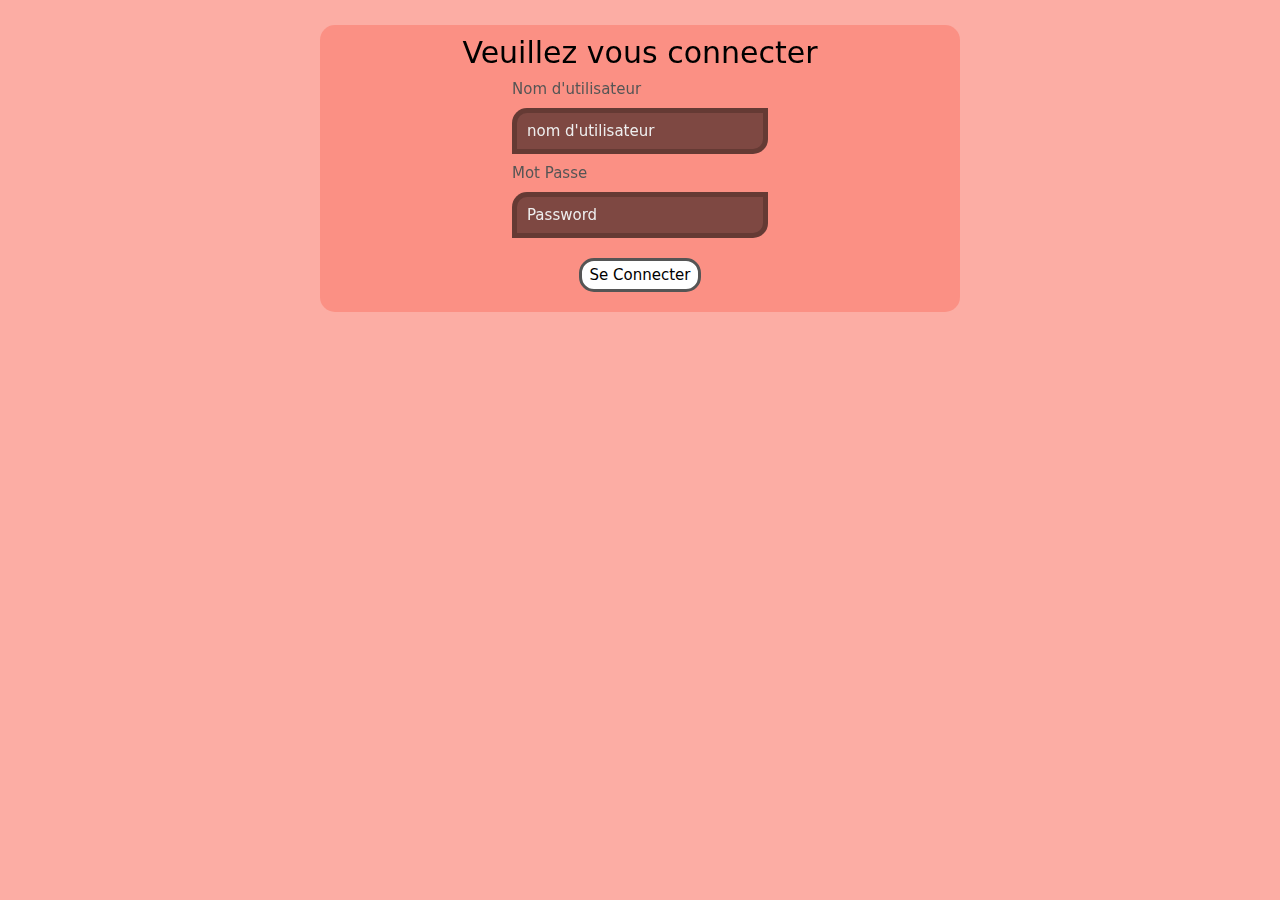
<file: loginPageUser.html>
<!DOCTYPE html>
<html lang="en">
<head>
    <meta charset="UTF-8">
    <meta name="viewport" content="width=device-width, initial-scale=1.0">
    <title>Login Page</title>
    <link rel="stylesheet" href="loginPageUser.css">
</head>
<body>
    <div class="wrapper"> 
        <div class="wrapper_child">
            <div class="wrapper_child_title">
                <h2>Veuillez vous connecter</h2>
            </div>
            <form id="loginForm">
                <p id="error"></p>
                <div class="usernameLogin">
                    <label for="usernameLogin">Nom d'utilisateur</label>
                    <input type="text" name="usernameLogin" id="usernameLogin" placeholder="nom d'utilisateur">
                </div>
                <div class="passwordLogin">
                    <label for="passwordLogin">Mot Passe</label>
                    <input type="password" name="passwordLogin" id="passwordLogin" placeholder="Password">
                </div>
                <div class="submit">
                    <button type="submit">Se Connecter</button>
                </div>
            </form>
        </div>
    </div>
    <script src="loginPageUser.js"></script>
</body>
</html>
</file>
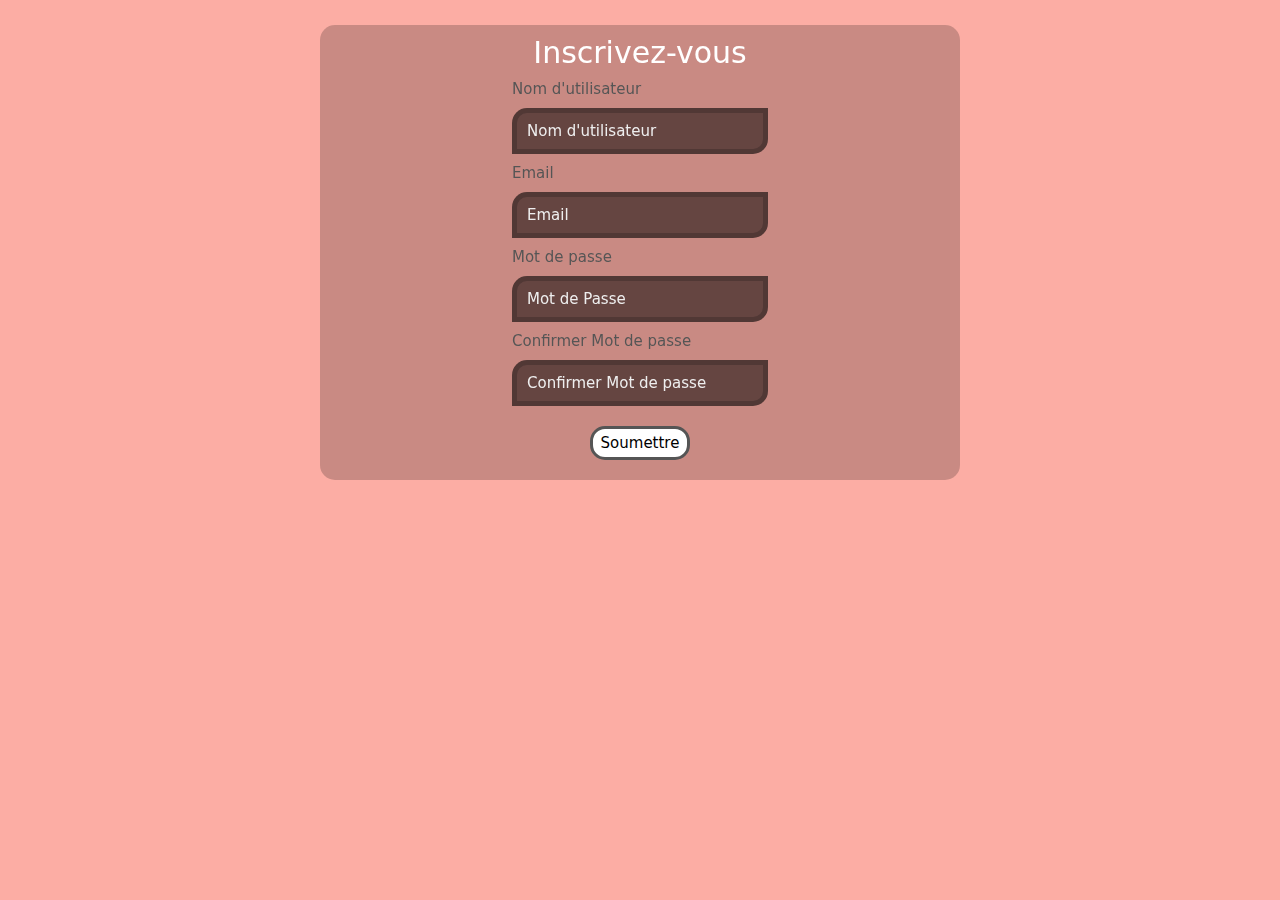
<file: signUser.html>
<!DOCTYPE html>
<html lang="en">
<head>
    <meta charset="UTF-8">
    <meta name="viewport" content="width=device-width, initial-scale=1.0">
    <title>Register User</title>
    <link rel="stylesheet" href="signUser.css">
</head>
<body>
    <div class="wrapper"> 
        <div class="wrapper_child">
            <div class="titleform">
                <h2>Inscrivez-vous</h2>
            </div>
            <form id="registerForm">
                <p id="error"></p>
                <div class="nom">
                    <label for="username">Nom d'utilisateur</label>
                    <input type="text" name="username" id="username" placeholder="Nom d'utilisateur">
                </div>
                <div class="email">
                <label for="email">Email</label>
                <input type="email" name="Email" id="email" placeholder="Email">
                </div>
                <div class="password">
                    <label for="password">Mot de passe</label>
                    <input type="password" name="Password" id="password" placeholder="Mot de Passe">
                </div>
                <div class="password">
                    <label for="cPassword">Confirmer Mot de passe</label>
                    <input type="Password" name="cPassword" id="cPassword" placeholder="Confirmer Mot de passe">
                </div>
                <div class="submit">
                    <button type="submit" id="submit">Soumettre</button>
                </div>
               
            </form>
           <!--  <div class="menu-hambergeur">
                <span></span>

            </div> -->
        </div>
    </div>
    <script src="signUser.js"></script>
</body>
</html>
</file>
<file: loginPageUser.css>
*{
    padding: 0;
    margin: 0;
    box-sizing: border-box;
    position:relative;
    font-family: system-ui, -apple-system, BlinkMacSystemFont, 'Segoe UI', Roboto, Oxygen, Ubuntu, Cantarell, 'Open Sans', 'Helvetica Neue', sans-serif;
}
body{
    background-color: /*  rgba(114, 250, 239, 0.648) */ rgba(250, 128, 114, 0.648);
    backdrop-filter: blur(5px);   
}
.wrapper{
    display: flex;
    flex-direction:column;
}
/* -----------formulaire---------------- */

.wrapper_child{
    width: 50%;
    margin: 25px auto;
    background-color: /* rgba(114, 250, 239) */ rgba(250, 128, 114, 0.648);
    border-radius: 15px;
    color: black;
}
.wrapper_child_title h2{
    text-align: center;
    font-size: 30px;
    margin: 10px auto;
    font-weight: 500;
}
#error{
    text-align: center;
}
form{
    width: 50%;
    margin: 0 auto;
    border-radius: 15px;
}
.groupField{
    margin: 5px auto;
    background-color: rgba(214, 11, 11, 0)
}
label{
    display: block;
    margin: 10px auto;
    width: 80%;
    color: #555;
    font-size: 15px;
}
input{
    display: block;
    width: 80%;
    padding: 9px 10px;
    margin: 9px auto;
    outline: none;
    border: none;
    background: none;
    background-color: rgba(0,0,0,0.5);
    border: 5px solid  rgba(0,0,0,0.2);
    border-top-left-radius: 15px;
    border-bottom-right-radius: 15px;
    color:#eee;
    font-size: 15px;
}
::placeholder{
    font-size: 15px;
    font-weight: 500px;
    color:#eee;
}
button[type="submit"]{
    display: block;
    margin: 20px auto;
    background-color: white;
    color: black;
    font-size: 15px;
    border: 3px solid #555;
    border-radius: 15px;
    padding: 5px 8px;
    cursor: pointer;
}
</file>
<file: signUser.css>
*{
    padding: 0;
    margin: 0;
    box-sizing: border-box;
    position:relative;
    font-family: system-ui, -apple-system, BlinkMacSystemFont, 'Segoe UI', Roboto, Oxygen, Ubuntu, Cantarell, 'Open Sans', 'Helvetica Neue', sans-serif;
}
body{
    background-color:  rgba(250, 128, 114, 0.648);
    
}
.wrapper{
    display: flex;
    flex-direction:column;
}
/* -----------formulaire---------------- */

.wrapper_child{
    backdrop-filter: blur(5px);
    background-color: (to right, #eee);
    width: 50%;
    margin: 25px auto;
    background-color: rgba(0,0,0,0.2);
    border-radius: 15px;
    color: white;
}
.titleform h2{
    text-align: center;
    font-size: 30px;
    margin: 10px auto;
    font-weight: 500;
}
#error{
    text-align: center;
}
form{
    width: 50%;
    margin: 0 auto;
    border-radius: 15px;
}
.groupField{
    margin: 5px auto;
    background-color: rgba(214, 11, 11, 0)
}
label{
    display: block;
    margin: 10px auto;
    width: 80%;
    color: #555;
    font-size: 15px;
}
input{
    display: block;
    width: 80%;
    padding: 9px 10px;
    margin: 9px auto;
    outline: none;
    border: none;
    background: none;
    background-color: rgba(0,0,0,0.5);
    border: 5px solid  rgba(0,0,0,0.2);
    border-top-left-radius: 15px;
    border-bottom-right-radius: 15px;
    color:#eee;
    font-size: 15px;
}
::placeholder{
    font-size: 15px;
    font-weight: 500px;
    color:#eee;
}
button[type="submit"]{
   
    display: block;
    margin: 20px auto;
    background-color: white;
    color: black;
    font-size: 15px;
    border: 3px solid #555;
    border-radius: 15px;
    padding: 5px 8px;
    cursor: pointer;
}
/* .menu-hambergeur{
    margin: 0 auto;
    width: 30px;
    height: 30px;
   background-color: green;
}
.menu-hambergeur span{
    width: 25px;
    height: 3px;
    position: absolute;
    top: 50%;
    left: 50%; 
    background-color: white;
    transform: translate(-50%,-50%); 
    transition: .5s;
}

.menu-hambergeur span::before{
    content: "";
    position: absolute;
    top:0px;
  /*   left:0; *//*
    width: 25px;
    height: 3px;
    background-color: white;
    transition: .5s;
}
.menu-hambergeur span::after{
    content: "";
    position: absolute;
    /* top:0px; */
   /* left:0;
    width: 25px;
    height: 3px;
    background-color: white;
    transition: .5s;
}
.menu-hambergeur span::before{
    transform: translateY(7px);
}

.menu-hambergeur span::after{
    transform: translateY(-7px);
}
.menu-hambergeur.active span{
    background-color: transparent;
}
.menu-hambergeur.active span::before{
    top:0;
    transform: translateY(-50%) rotate(45deg);
}
.menu-hambergeur.active span::after{
    top:0;
    transform: translateY(-50%) rotate(-45deg);
} */

/* responsivité */
@media (max-width:990px){
    .wrapper_child{
        
        width: 80%;
       
       
    }
}
@media (max-width:500px){
    .wrapper_child{
        width: 80%; 
    }
    form{
        width: 65%;
    }
    input{
        width: 50%;
    }
}   
@media (max-width:366px){
    .wrapper_child{  
        width: 80%;
    }
    form{
        width: 80%;
    }
}
@media (max-width:300px){
    .wrapper_child{  
        width: 90%;
    }
    form{
        width: 85%;
    }
    input{
        width: 90%;
    }
}
@media (max-width:288px){
    .wrapper{
        width: 100%;
    }
    .wrapper_child{  
        width: 100%;
    }
    form{
        width: 100%;
    }
    input{
        width: 100%;
    }
}
</file>
